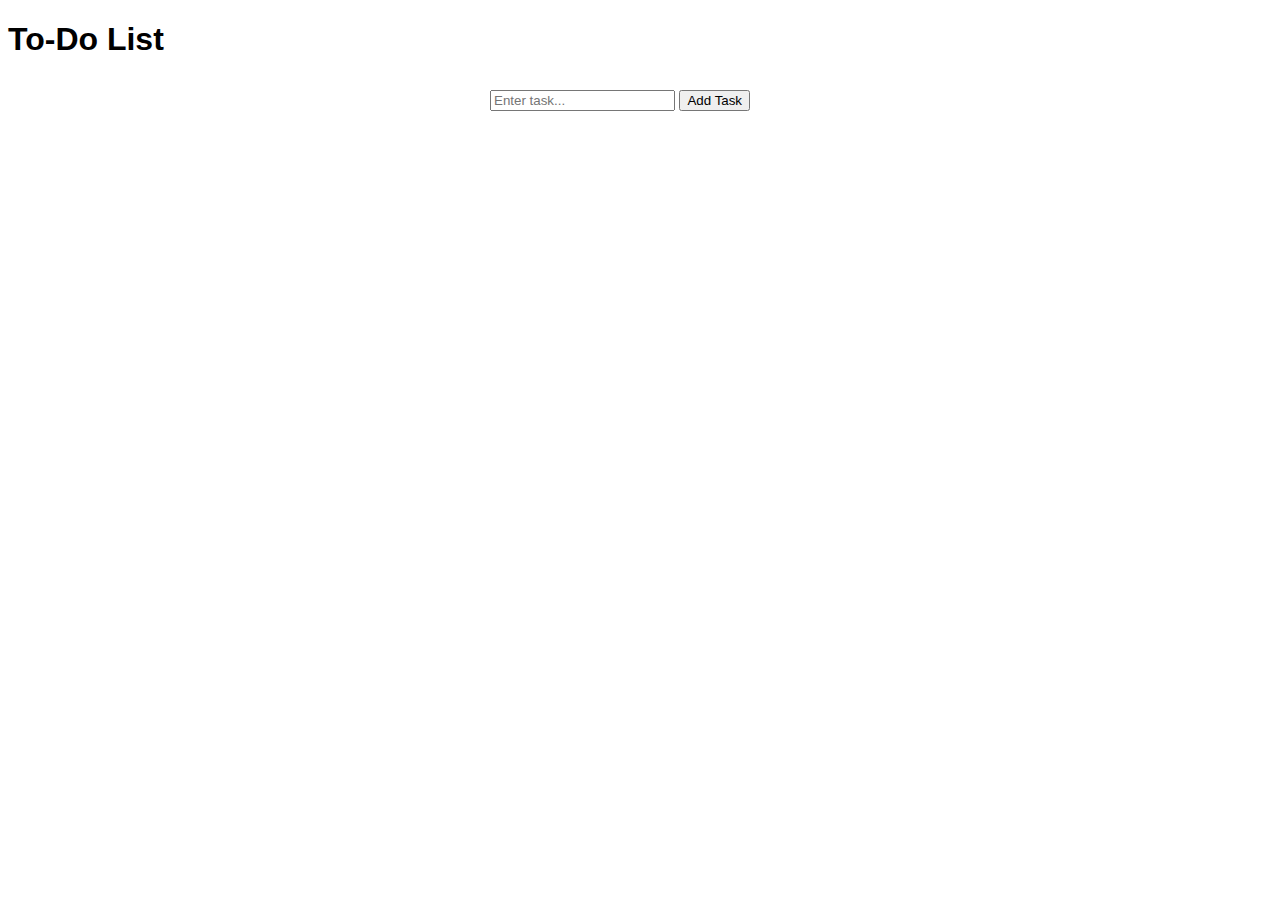
<file: TO-DO List/index.html>
<!DOCTYPE html>
<html lang="en">
<head>
    <meta charset="UTF-8">
    <meta name="viewport" content="width=device-width, initial-scale=1.0">
    <title>To-Do List</title>
    <link rel="stylesheet" href="style.css">
</head>
<body>
    <h1>To-Do List</h1>
    <div class="todo-container">
        <input type="text" id="taskInput" placeholder="Enter task...">
        <button onclick="addTask()">Add Task</button>
        <ul id="taskList">
            <!-- To-Do items will be added here dynamically -->
        </ul>
    </div>
    <script src="script.js"></script>
</body>
</html>
</file>
<file: TO-DO List/style.css>
body {
    font-family: Arial, sans-serif;
}

.todo-container {
    margin: 20px auto;
    width: 300px;
}

button {
    margin-top: 10px;
}

.task-item {
    cursor: pointer;
}
</file>
